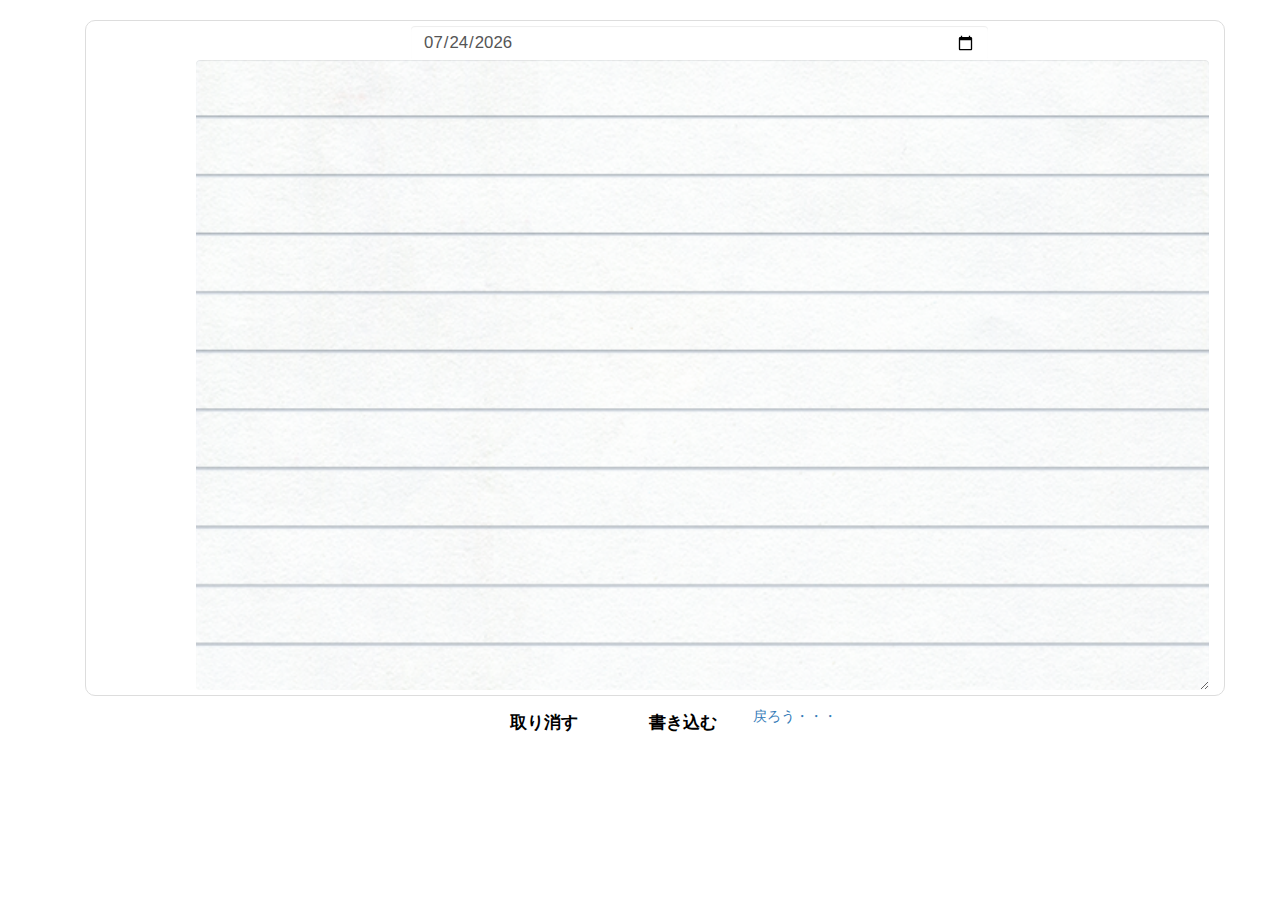
<file: www/dialy.html>
<!DOCTYPE HTML>
<html>
<head>
  <meta charset="utf-8">
  <meta name="viewport" content="width=device-width, initial-scale=1, maximum-scale=1, user-scalable=no">
  <meta http-equiv="Content-Security-Policy" content="default-src * data:; style-src * 'unsafe-inline'; script-src * 'unsafe-inline' 'unsafe-eval'">

  <script src="components/loader.js"></script>
  <script src="lib/jquery/jquery-2.js" type="text/javascript"></script>

  <!-- hifive -->
  <link rel="stylesheet" href="lib/hifive/h5.css" />
  <script src="lib/hifive/ejs-h5mod.js" type="text/javascript"></script>
  <script src="lib/hifive/h5.dev.js" type="text/javascript"></script>

  <!-- bootstrap -->
  <link rel="stylesheet" href="lib/bootstrap/css/bootstrap.css" />
  <script src="lib/bootstrap/js/bootstrap.min.js" type="text/javascript"></script>

  <!--  app -->
  <link rel="stylesheet" href="css/index.css" />
  <script src="js/util.js" type="text/javascript"></script>
  <script src="js/index.js" type="text/javascript"></script>

</head>
<body>
    <div class="container">
    <div class="edit container " style="text-align: center">
        <form class="form-horizontal">
            <div class="report-content">
                <div class="msg alert alert-danger"></div>
                <div class="section-wrap">
                    <div class="section">
                        <div class="section-content  form-group">
                            <label class="col-sm-3 control-label" for="reportDate"></label>
                            <div class="col-sm-9"><input id="reportDate" name="reportDate" type="date" class="form-control"></div>
                            <label class="col-sm-1 control-label" for="comment"></label>
                            <div class="col-sm-11 comment"><textarea id="comment" name="comment"  class="form-control"></textarea></div>
                        </div>
                    </div>
                </div>
            </div>
            <div class="btn-wrap text-center">
                <div class="btn-group">
                    <button class="btn btn-primary cancel">取り消す</button>
                    <button class="btn btn-primary register">書き込む</button>
    <a href="index.html">戻ろう・・・</a>
                </div>
            </div>
        </form>
        <div class="indicator-wrap">
            <div class="overlay"></div>
            <div class=indicator>
                <div class="throbber"></div>
            </div>
	    </div>
	    <div class="gototop" style="display: block;">
	        <a href="#">
	            <span class="glyphicon glyphicon-upload"></span>
	        </a>
	    </div>
      </div>
    </div>
</body>
</html>
</file>
<file: www/lib/hifive/h5.css>
@charset "utf-8";
/*
 * Copyright (C) 2012-2014 NS Solutions Corporation
 *
 * Licensed under the Apache License, Version 2.0 (the "License");
 * you may not use this file except in compliance with the License.
 * You may obtain a copy of the License at
 *
 *    http://www.apache.org/licenses/LICENSE-2.0
 *
 * Unless required by applicable law or agreed to in writing, software
 * distributed under the License is distributed on an "AS IS" BASIS,
 * WITHOUT WARRANTIES OR CONDITIONS OF ANY KIND, either express or implied.
 * See the License for the specific language governing permissions and
 * limitations under the License.
 *
 * hifive css
 *   version Nightly_2015-07-22_16-16-25-984
 *   gitCommitId : 70ed0ba77d8da5774f7ebde2f903bdd6a1f4b67a
 *   build at 2015/07/22 16:16:33.781 (+0900)
 *   (scopedglobals,util,async,resource,controller,dataModel,view,modelWithBinding,ui,api.geo,api.sqldb,api.storage,scene)
 */
/* インジケータ オーバーレイDIV,メッセージDIV 共通設定 */
.h5-indicator {
	text-align: center;
	padding: 5px 10px 5px 10px;
	white-space: nowarp;
	cursor: wait;
}

/* インジケータ オーバレイDIV */
.h5-indicator.overlay {
	height: 100%;
	width: 100%;
	border: none;
	margin: 0px;
	padding: 0px;
	top: 0;
	left: 0;
	z-index: 1001;
}

/* インジケータメッセージDIV - スロバーSPAN */
.h5-indicator .indicator-throbber {
	display: inline-block;
	vertical-align: middle;
	zoom: 1;
}

/* インジケータメッセージDIV - メッセージSPAN */
.h5-indicator .indicator-message {
	display: inline-block;
	vertical-align: middle;
	zoom: 1;
}

/*---- インジケータメッセージDIV - パーセントSPAN (IE6,7,8以外) ----*/
.h5-indicator .throbber-percent {
	position: absolute;
	text-align: center;
}

/*---- インジケータメッセージDIV - パーセントSPAN (IE6,7,8用) -----*/
.h5-indicator .vml-root {
	display: inline-block;
	vertical-align: middle;
	zoom: 1;
}

.h5-indicator .vml-root .throbber-percent {
	position: relative;
	margin: 0;
	padding: 0;
	border: none;
	zoom: 1;
}

/*---- オーバーレイ(iframe) (IE6用) -----*/
.h5-indicator.skin {
	position: absolute;
	filter: alpha(opacity=0);
	height: 100%;
	width: 100%;
	border: none;
	margin: 0px;
	padding: 0px;
	top: 0;
	left: 0;
	z-index: 1000;
	overflow: hidden;
}

/*------------------------ Theme 'a' start ---------------------------*/

/*---- スロバーの大きさ (幅と高さは同じ値を設定して下さい) ----*/
div.a.throbber {
	width: 42px;
	height: 42px;
}

/*---- スロバーの線の幅・色 -----*/
div.a.throbber-line {
	width: 2px;
	color: #fff;
}

/* ----- スロバーの動作 ------*/
/** Chrome/Safari */
@-webkit-keyframes rotateThrobber {
    from {-webkit-transform: rotate(0deg);}
    to {-webkit-transform: rotate(360deg);}
}

/** Firefox */
@-moz-keyframes rotateThrobber {
    from {-moz-transform: rotate(0deg);}
    to {-moz-transform: rotate(360deg);}
}

/** Opera */
@-o-keyframes rotateThrobber {
    from {-o-transform: rotate(0deg);}
    to {-o-transform: rotate(360deg);}
}

/** no-prefix (IE10) */
@keyframes rotateThrobber {
    from {transform: rotate(0deg);}
    to {transform: rotate(360deg);}
}

.h5-indicator.a .throbber-canvas {
	/** Chrome/Safari */
	-webkit-animation-name: rotateThrobber;
    -webkit-animation-delay: 0;
    -webkit-animation-duration: 2s;
    -webkit-animation-timing-function: linear;
    -webkit-animation-iteration-count: infinite;
    /** Firefox */
	-moz-animation-name: rotateThrobber;
    -moz-animation-delay: 0;
    -moz-animation-duration: 2s;
    -moz-animation-timing-function: linear;
    -moz-animation-iteration-count: infinite;
    /** Opera */
    -o-animation-name: rotateThrobber;
    -o-animation-delay: 0;
    -o-animation-duration: 2s;
    -o-animation-timing-function: linear;
    -o-animation-iteration-count: infinite;
    /** no-prefix (IE10) */
    animation-name: rotateThrobber;
    animation-delay: 0;
    animation-duration: 2s;
    animation-timing-function: linear;
    animation-iteration-count: infinite;
}

/*---- パーセント (スロバーの大きさに合わせて修正して下さい) ----*/
.h5-indicator.a .throbber-percent {
	font-size: 12px;
	font-family: ＭＳ ゴシック;
	color: #fff;
}

/* メッセージ */
.h5-indicator.a .indicator-message {
	font-size: 14px;
	color: #fff;
}

/** オーバーレイDIV */
.h5-indicator.a.overlay {
	background-color: #000;
	opacity: 0.6;
	filter: alpha(opacity=60);
}

/* メッセージDIV */
.h5-indicator.a.content {
	background-color: #333;
	opacity: 0.7;
	filter: alpha(opacity=70);
	color: #fff;
	border: none;
	-webkit-border-radius: 10px;
	-moz-border-radius: 10px;
	-o-border-radius: 10px;
	-ms-border-radius: 10px;
	border-radius: 10px;
	z-index: 1002;
}

/*------------------------ Theme 'a' end ---------------------------*/
</file>
<file: www/css/index.css>
@charset 'UTF-8';
body {
  margin: 0;
}

.container {
  padding-right: 15px;
  padding-left: 15px;
}
.container > div {
  margin: 10px auto;
}

/** ------------ header ------------ **/
.navbar {
  min-height: 1px;
}

.title {
  margin: 0;
  color: #FFFFFF;
  text-align: right;
  padding-right: 20px;
  /*font-size: 1.2em;*/
  font-size: 4.2em;
  font-family: Arial, Verdana, sans-serif;
  width: 100%;
  height: 80px;
  cursor: default;
  background-color: silver;
  border-bottom: 2px solid #fff;
}

.footer {
  margin: 0;
  bottom: 0;
  color: #FFFFFF;
  width: 100%;
  height: 5px;
  position: absolute;
  cursor: default;
  background-color: black;
}

/** user info **/
.user-header {
  background-color: rgba(255, 255, 255, 0.7);
  top: 0;
  right: 0;
  float: right;
  color: #000000;
}
.user-header .user-name {
  margin: 3px;
  font-size: 0.8em;
}
.user-header .btn-logout {
  font-size: 0.8em;
  text-decoration: underline;
  margin: 3px;
  color: #2a6496;
}

.content .button-font {
  color: black;
  font-size: 1.2em;
}

/** ------ report ------ **/
.report-content > * {
  margin: 10px auto;
}

.container .common-items > * {
  padding-top: 4px;
  padding-bottom: 4px;
  font-size: 1.2em;
}

.msg {
    display: none;
}

/** ------ report-header ----- **/
.report-header .table {
  margin-bottom: 0;
}

.worklog {
  background-color: #f7f7f9;
  border: 1px solid #ddd;
  border-radius: 10px;
  padding: 5px;
}

/** ----- section ----- **/
.section {
  border: 1px solid #ddd;
  border-radius: 10px;
}
.section > div {
  margin: 5px auto !important;
}
.section input {
  margin-left: 2vw;
  outline: 0;    /*safari用*/
  border: none;  /*Firefox、ie8*/
  *border: 0;    /*ie7,6用*/
  font-size: 1.2em;
  width: 70%;
}
.section textarea {
  height: 70vh;
  outline: 0;    /*safari用*/
  border: none;  /*Firefox、ie8*/
  *border: 0;    /*ie7,6用*/
  background-image: url("../img/p0091_m.png");
  background-repeat: no-repeat;
  background-position: top center;
  background-size: cover;
  padding-top: 1em;
  padding-left: 5vw;
}

.img-preview {
  display:none;
}

.img-preview img {
  height: 256px;
}

/** ------------ button ------------ **/
.btn-wrap .btn {
  font-size: 1.2em;
  color: black;
  width: 140px;
  padding: 5px 20px;
  font-weight: bold;
  background-color: white;
  outline: 0;    /*safari用*/
  border: none;  /*Firefox、ie8*/
  *border: 0;    /*ie7,6用*/
}

/** indicator **/
.indicator-wrap {
  display: none;
}

.indicator {
  position: fixed;
  height: 80px;
  width: 80px;
  padding-left: 35px;
  background-color: white;
  opacity: 0.8;
  z-index: 1001;
  display: block;
  border-radius: 10px;
  left: calc(50% - 80pt);
}

@keyframes rotate {
  0% {}
  100% {
    transform: rotate(360deg);
  }
}
.throbber {
  display: inline-block;
  position: relative;
  width: 10px;
  height: 80px;
  border-top: 20px solid gray;
  border-bottom: 20px solid rgba(128, 128, 128, 0.3);
  animation: rotate 2s infinite linear;
}
.throbber:before, .throbber:after {
  content: "";
  width: 10px;
  height: 80px;
  border-top: 20px solid gray;
  border-bottom: 20px solid gray;
  position: absolute;
  top: -20px;
  opacity: 0.3;
  transform: rotate(-60deg);
}
.throbber:after {
  transform: rotate(60deg);
}

.overlay {
  position: fixed;
  background-color: black;
  opacity: 0.6;
  height: 100%;
  width: 100%;
  top: 0;
  left: 0;
  z-index: 1000;
}

.gototop a {
  display:none;
}
@media screen and (max-width : 768px) {
    .gototop a {
        display:block;
        text-decoration: none;
        font-size: 2.0em;
        position: fixed;
        bottom: 10px;
        right: 15px;
        z-index: 1001;
        opacity: 0.7;
    }
}


/**
 * Design Shack Respnsive Menu
 */

* {
    padding: 0;
	margin: 0;
	
	-webkit-box-sizing: border-box;
	   -moz-box-sizing: border-box;
	        box-sizing: border-box;
}

nav {
	width: 100%;
	margin: 0px auto;
	overflow: hidden;	
}

nav ul {
	list-style: none;
	overflow: hidden;
}

nav li a {
	background: #444;
	border-right: 1px solid #fff;
	color: #fff;
	display: block;
	float: left;
	font: 400 24px/1.4 'メイリオ', 'Cutive', Helvetica, Verdana, Arial, sans-serif;
	padding: 10px;
	text-align: left;
	text-decoration: none;
	text-transform: uppercase;
	width: 12.5%;
	
	/*TRANSISTIONS*/
	-webkit-transition: background 0.5s ease;
	   -moz-transition: background 0.5s ease;
	     -o-transition: background 0.5s ease;
	    -ms-transition: background 0.5s ease;
	        transition: background 0.5s ease;
}

/*HOVER*/
nav li a:hover {
	background: #222;
}

/*SMALL*/
nav small {
	font: 100 13px/1 'メイリオ', Helvetica, Verdana, Arial, sans-serif;
	text-transform: none;
	/*color: #aaa;*/
    color: #bbb;
    padding-left: 38px;
}

/*BORDER FIX*/
nav li:last-child a {
	/*border: none;*/
}

/*BLUE MENU*/
nav .blue {
	margin-top: 50px;
}

.blue li a {
	background: #75b1de;
}

.blue small {
	color: white;
}

.blue li a:hover {
	background: #444;
}

/*RED MENU*/

nav .red {
	margin-top: 50px;
}

.red li a {
	background: #5C0002;
}

.red small {
	color: white;
}

.red li a:hover {
	background: #a60306;
}

/* MEDIA QUERIES*/

@media only screen and (max-width : 3000px),
only screen and (max-device-width : 3000px){
	nav li a {
		font: 400 24px/1.4 'メイリオ', 'Cutive', Helvetica, Verdana, Arial, sans-serif;
	}
	
	nav small {
		font: 100 13px/1 'メイリオ', Helvetica, Verdana, Arial, sans-serif;
	}
}

@media only screen and (max-width : 930px),
only screen and (max-device-width : 930px){
	nav li a {
		width: 100%;
		height: 80px;
    	border-bottom: 1px solid #fff;
		font: 400 24px/1.4 'メイリオ', 'Cutive', Helvetica, Verdana, Arial, sans-serif;
	}
	
/*	nav li:last-child a, nav li:nth-child(4) a {
		border-right: none;
	}
	
	nav li:nth-child(5) a, nav li:nth-child(6) a, nav li:nth-child(7) a, nav li:nth-child(8) a {
		border-bottom: none;
	}
*/
}

@media only screen and (max-width : 580px),
only screen and (max-device-width : 580px){
	nav li a {
		width: 100%;
    	height: 80px;
		font: 400 24px/1.4 'メイリオ', 'Cutive', Helvetica, Verdana, Arial, sans-serif;
		padding-top: 12px;
		padding-bottom: 12px;
	}
/*
	nav li:nth-child(even) a {
		border-right: none;
	}
	
	nav li:nth-child(5) a, nav li:nth-child(6) a, nav li:nth-child(7) a, nav li:nth-child(8) a {
		border-bottom: 1px solid #fff;
	}
*/
}

@media only screen and (max-width : 320px),
only screen and (max-device-width : 320px){
	nav li a {
    	height: 80px;
		font: 400 24px/1.4 'メイリオ', 'Cutive', Helvetica, Verdana, Arial, sans-serif;
	}
}
</file>
